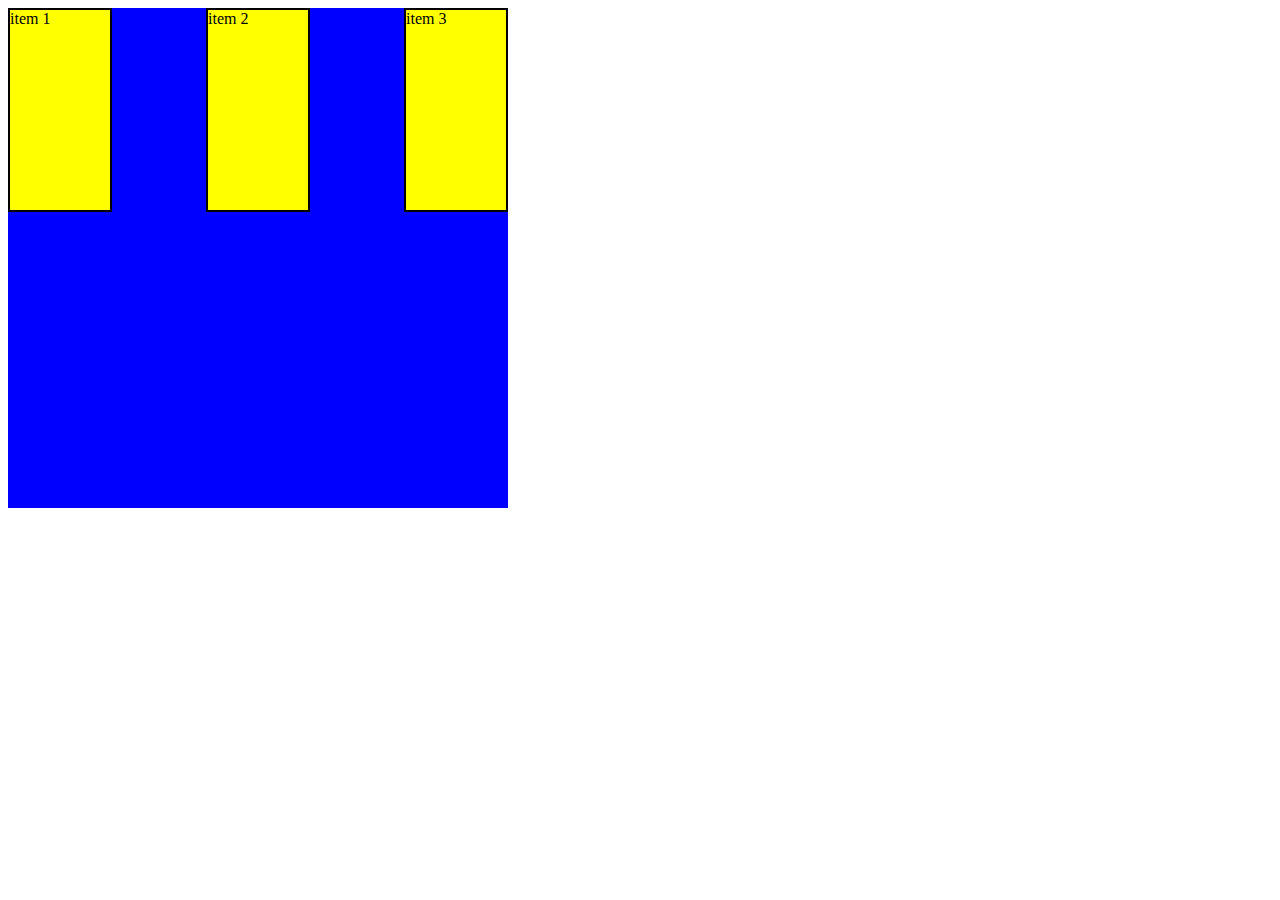
<file: ejercicio2.html>
<!DOCTYPE html>
<html lang="en">
<head>
    <meta charset="UTF-8">
    <meta name="viewport" content="width=device-width, initial-scale=1.0">
    <title>Ejercicio Flex</title>
    <link rel="stylesheet" href="ejercicio2.css">
</head>
<body>
    <div class="padre">
        <div class="hijo">item 1</div>
        <div class="hijo">item 2</div>
        <div class="hijo">item 3</div>
    </div>
</body>
</html>
</file>
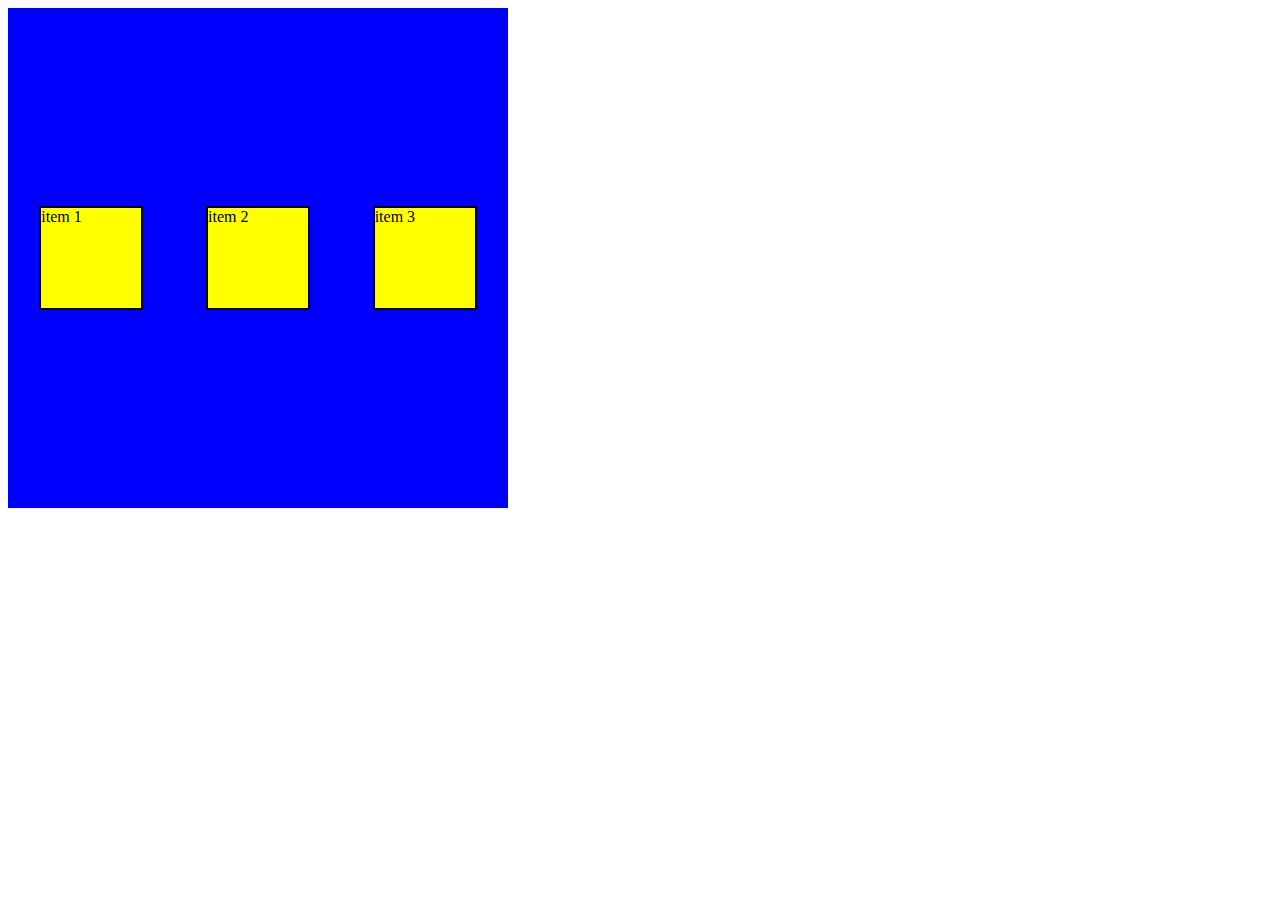
<file: ejercicio3.html>
<!DOCTYPE html>
<html lang="en">
<head>
    <meta charset="UTF-8">
    <meta name="viewport" content="width=device-width, initial-scale=1.0">
    <title>Ejercicio Flex</title>
    <link rel="stylesheet" href="ejercicio3.css">
</head>
<body>
    <div class="padre">
        <div class="hijo">item 1</div>
        <div class="hijo">item 2</div>
        <div class="hijo">item 3</div>

        
    </div>
</body>
</html>
</file>
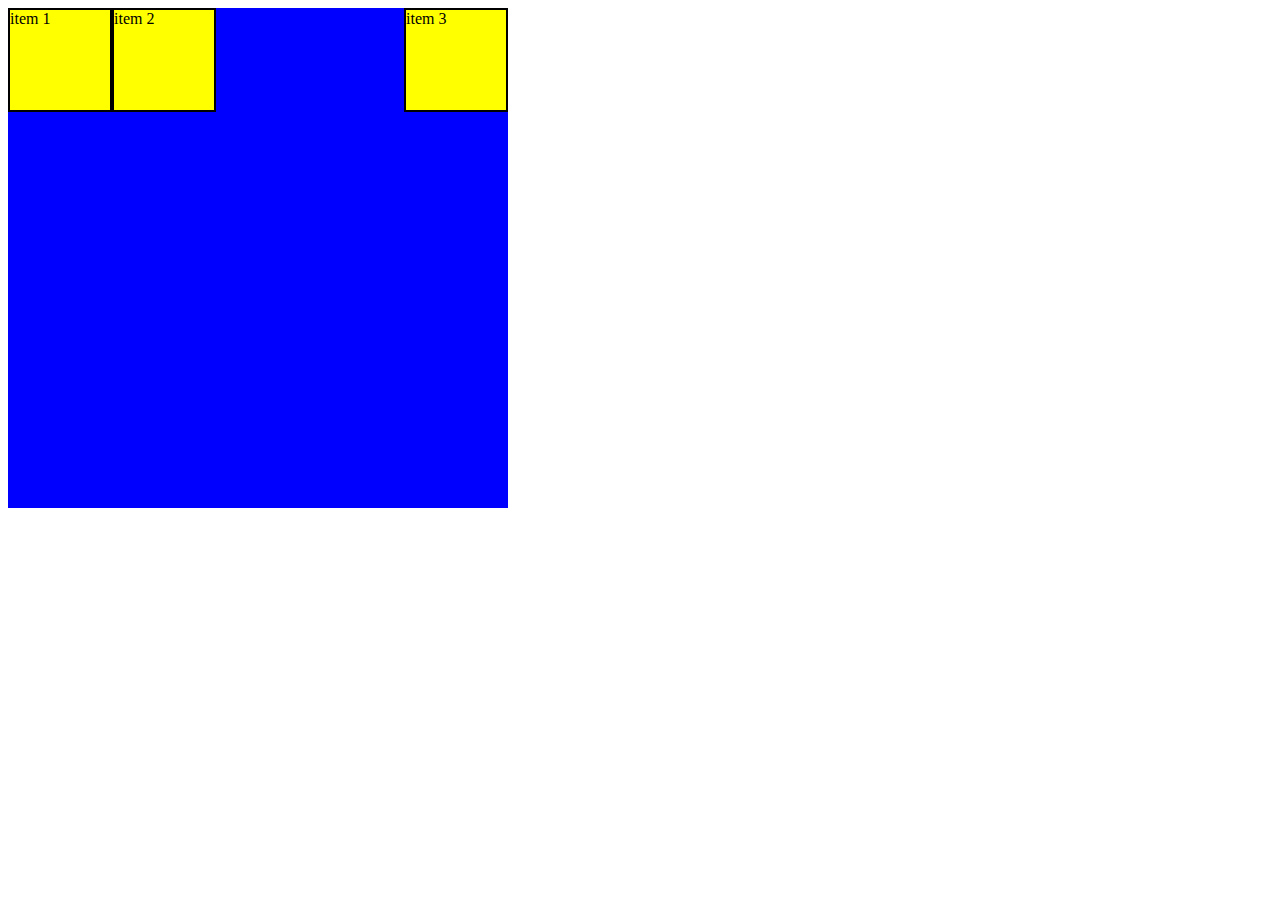
<file: ejercicio4.html>
<!DOCTYPE html>
<html lang="en">
<head>
    <meta charset="UTF-8">
    <meta name="viewport" content="width=device-width, initial-scale=1.0">
    <title>Ejercicio Flex</title>
    <link rel="stylesheet" href="ejercicio4.css">
</head>
<body>
    <div class="padre">
        <div class="hijo">item 1</div>
        <div class="hijo">item 2</div>
        <div class="hijo derecha">item 3</div>
        
    </div>
</boddy>
</html>
</file>
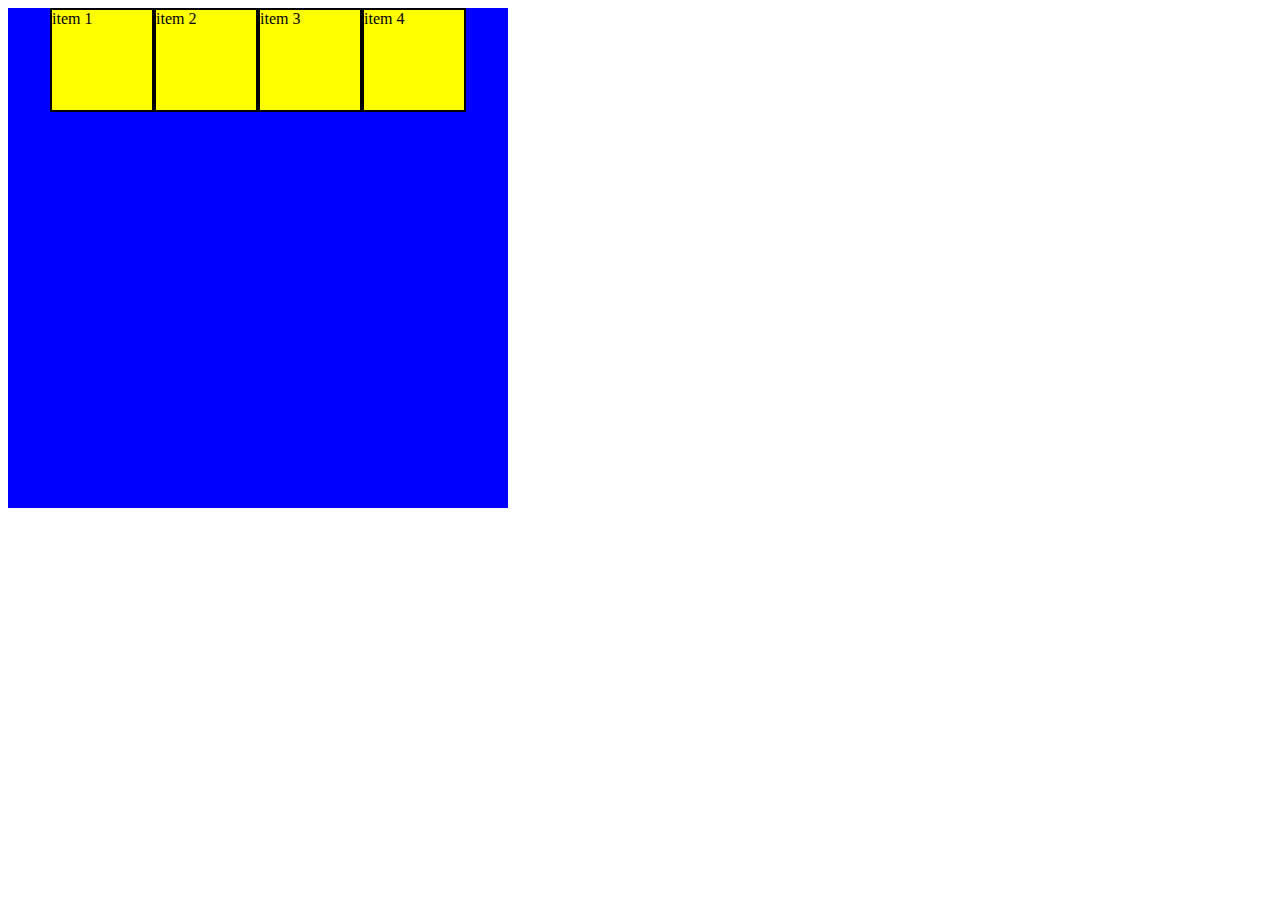
<file: ejercicio5.html>
<!DOCTYPE html>
<html lang="en">
<head>
    <meta charset="UTF-8">
    <meta name="viewport" content="width=device-width, initial-scale=1.0">
    <title>Ejercicio Flexbox5</title>
    <link rel="stylesheet" href="ejercicio5.css">
</head>
<body>
    <div class="padre">
        <div class="hijo">item 1</div>
        <div class="hijo">item 2</div>
        <div class="hijo">item 3</div>
        <div class="hijo">item 4</div>

    </div>

</body>
</html>
</file>
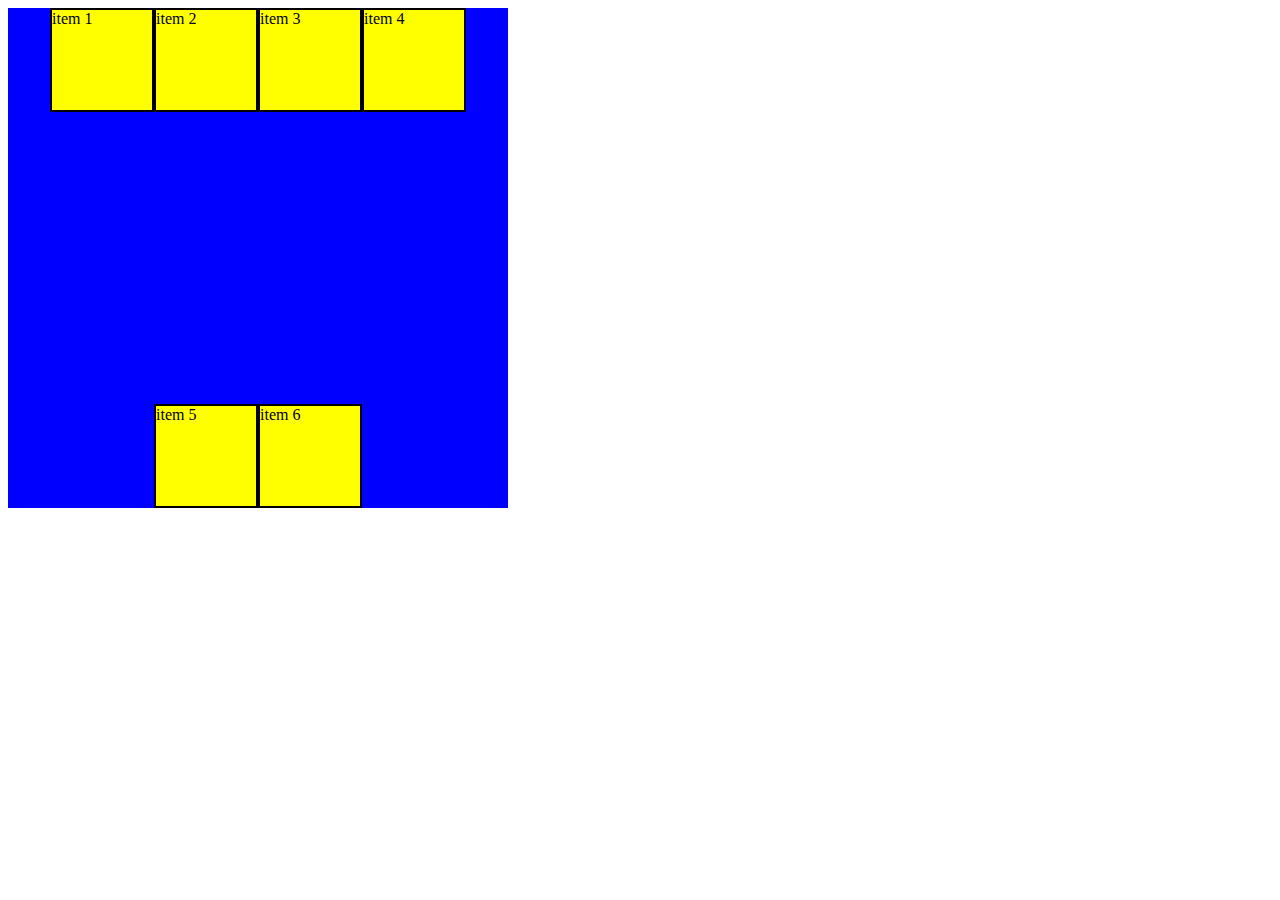
<file: ejercicio6.html>
<!DOCTYPE html>
<html lang="en">
<head>
    <meta charset="UTF-8">
    <meta name="viewport" content="width=device-width, initial-scale=1.0">
    <title>Ejercicio Flexbox6</title>
    <link rel="stylesheet" href="ejercicio6.css">
</head>
<body>
    <div class="padre">
        <div class="hijo">item 1</div>
        <div class="hijo">item 2</div>
        <div class="hijo">item 3</div>
        <div class="hijo">item 4</div>
        <div class="hijo">item 5</div>
        <div class="hijo">item 6</div>
    </div>
</body>
</html>
</file>
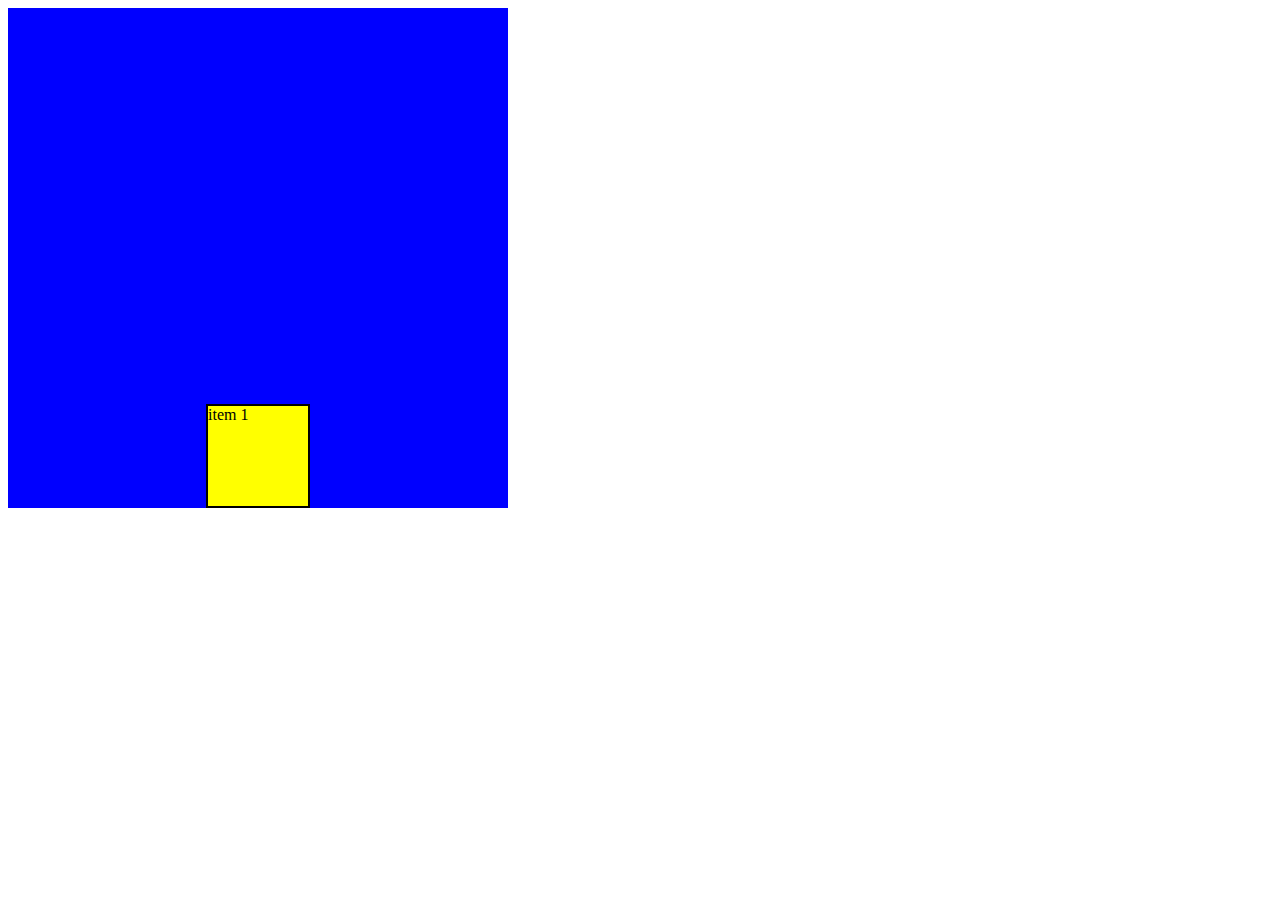
<file: ejercicio7.html>
<!DOCTYPE html>
<html lang="en">
<head>
    <meta charset="UTF-8">
    <meta name="viewport" content="width=device-width, initial-scale=1.0">
    <title>Ejercicio Flexbox7</title>
    <link rel="stylesheet" href="ejercicio7.css">
</head>
<body>
    <div class="padre">
        <div class="hijo">item 1</div>
       
    </div>
</body>
</html>
</file>
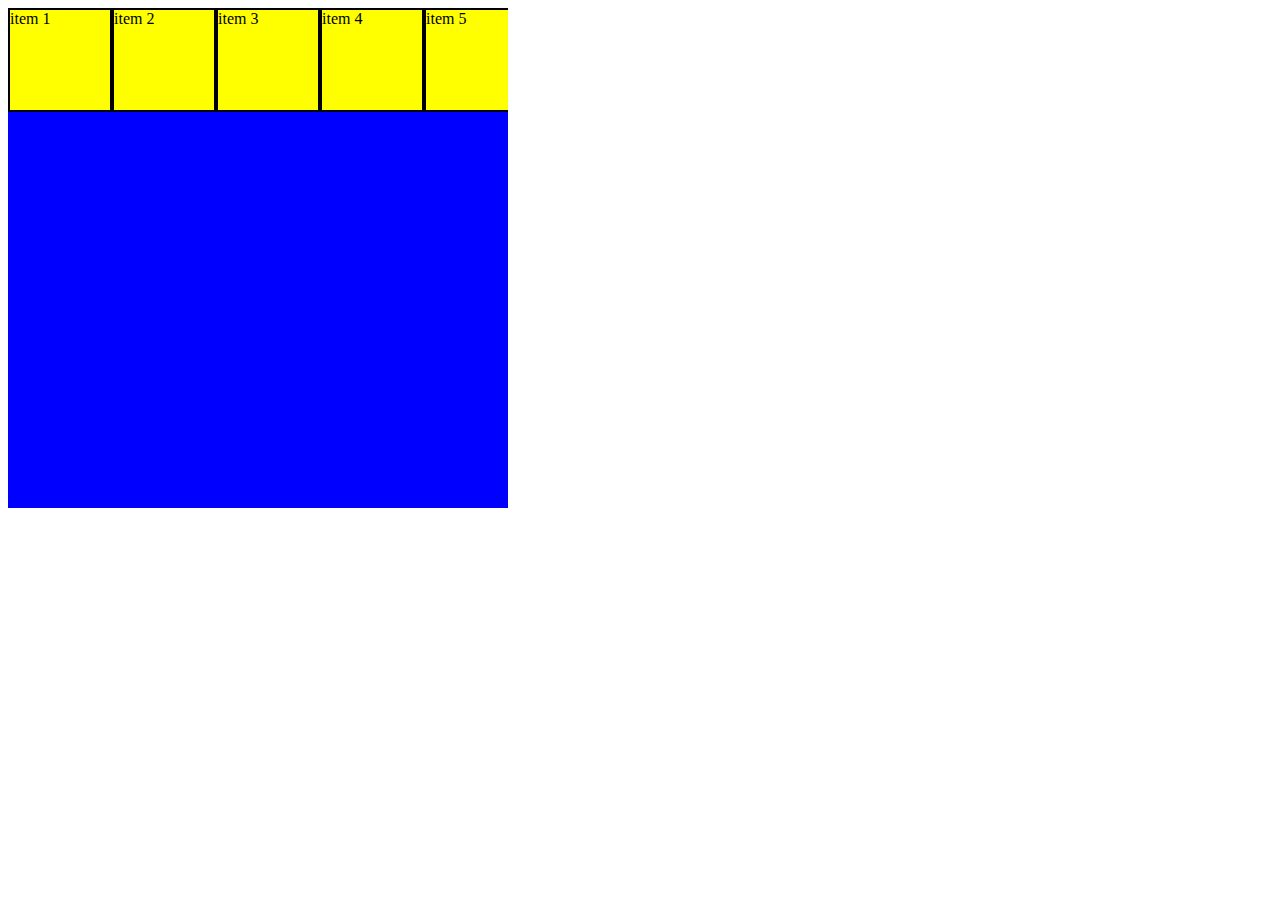
<file: ejercicio8.html>
<!DOCTYPE html>
<html lang="en">
<head>
    <meta charset="UTF-8">
    <meta name="viewport" content="width=device-width, initial-scale=1.0">
    <title>Ejercicio Flexbox8</title>
    <link rel="stylesheet" href="ejercicio8.css">
</head>
<body>
    <div class="padre">
        <div class="hijo">item 1</div>
        <div class="hijo">item 2</div>
        <div class="hijo">item 3</div>
        <div class="hijo">item 4</div>
        <div class="hijo">item 5</div>
        <div class="hijo">item 6</div>
    </div>
</body>
</html>
</file>
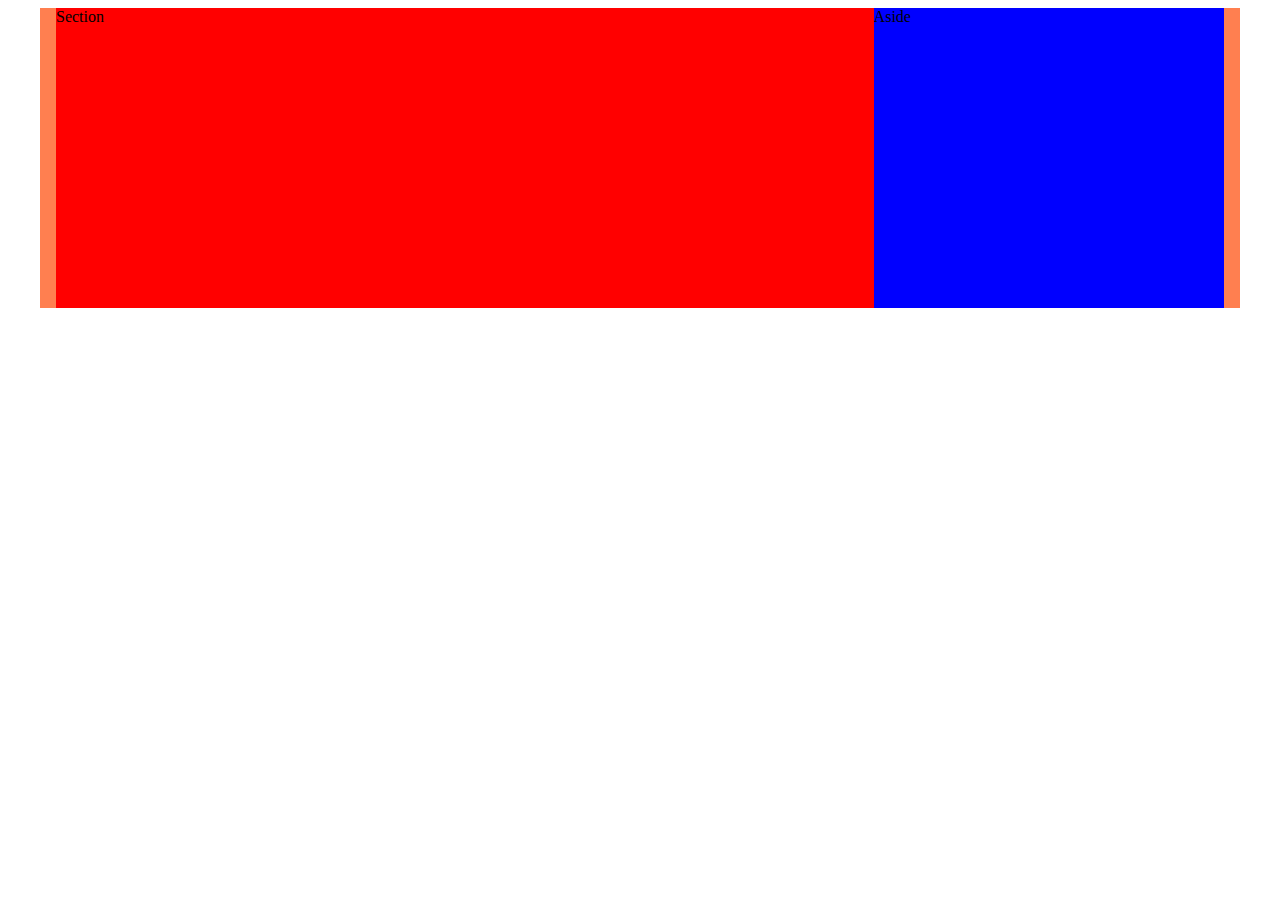
<file: ejercicio9.html>
<!DOCTYPE html>
<html lang="es">
<head>
    <meta charset="UTF-8">
    <meta name="viewport" content="width=device-width, initial-scale=1.0">
    <title>Ejercicio flex</title>
    <link rel="stylesheet" href= "ejercicio9.css">
</head>
<body>
    <div class="container">

        <section>Section</section>
        <aside>Aside</aside>


    </div>
    
</body>
</html>
</file>
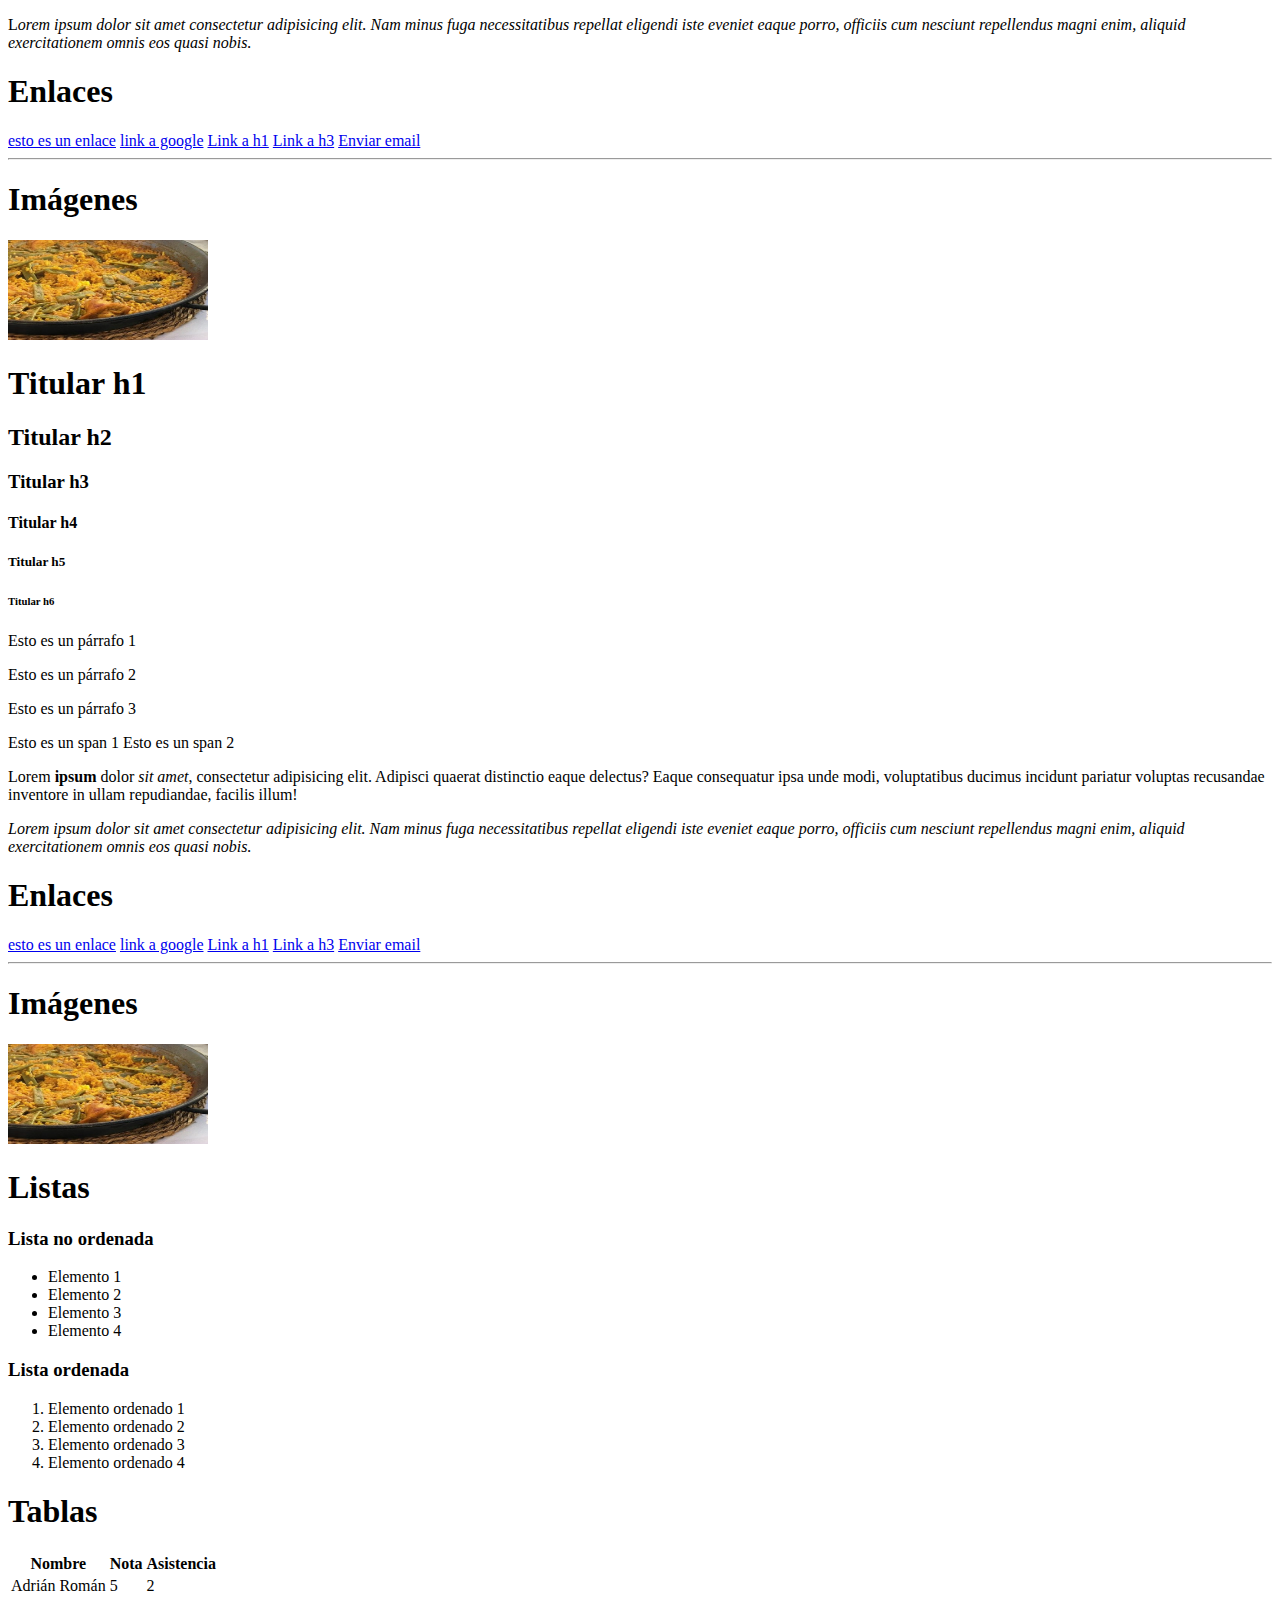
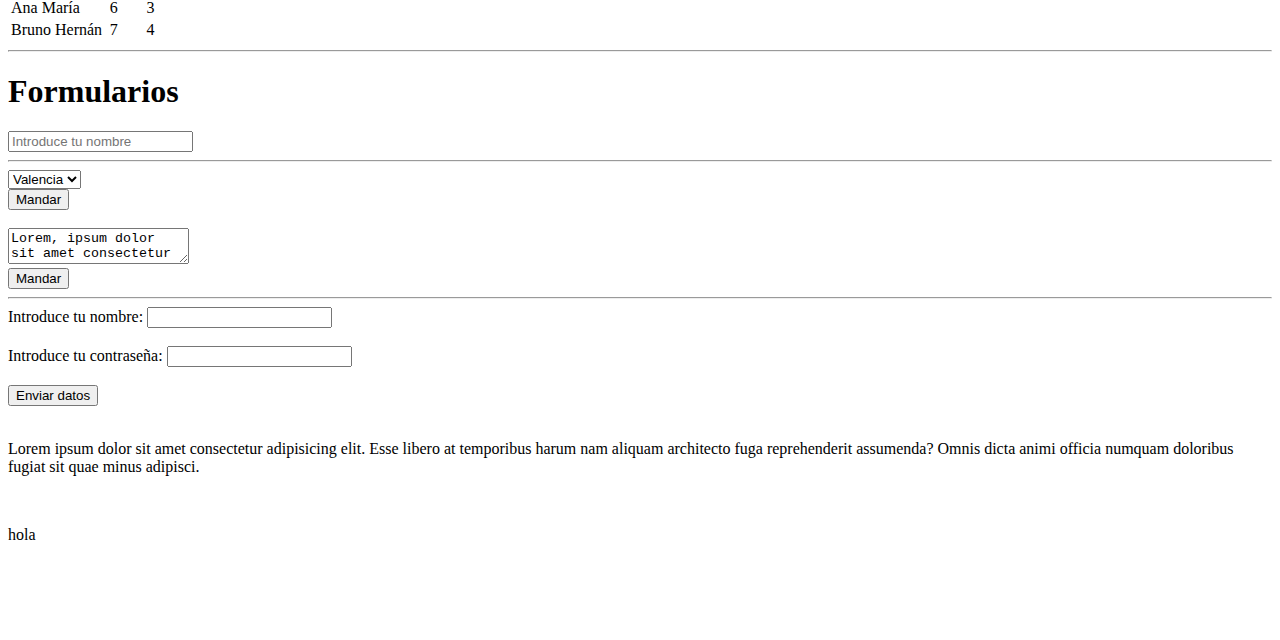
<file: test.html>
<!DOCTYPE html>
<html lang="es">
        <p>L<em>orem ipsum dolor sit amet consectetur adipisicing elit. Nam minus fuga necessitatibus repellat eligendi iste eveniet eaque porro, officiis cum nesciunt repellendus magni enim, aliquid exercitationem omnis eos quasi nobis.</em></p>
        
        <h1>Enlaces</h1>
        
        <a href="index.html" target=_blank>esto es un enlace</a>
        <a href="http://www.google.com" target=_blank>link a google</a>
        <a href="#h1">Link a h1</a>
        <a href="#mi-h3">Link a h3</a>
        <a href="mailto:lalala@gmail.com">Enviar email</a>
        
        <hr>

        <h1>Imágenes</h1>
        <img alt="Paella valenciana" width="200" height="100" src="images/paella-valenciana.jpg"></img>
    <title>Test</title>
</head>

    <h1 id="h1">Titular h1</h1>
    <h2>Titular h2</h2>
    <h3 id="mi-h3">Titular h3</h3>
    <h4>Titular h4</h4>
    <h5>Titular h5</h5>
    <h6>Titular h6</h6>
    <p>Esto es un párrafo 1</p>
    <p>Esto es un párrafo 2</p>
    <p>Esto es un párrafo 3</p>
    <span>Esto es un span 1</span>
    <span>Esto es un span 2</span>

    <p>Lorem <strong>ipsum</strong> dolor <em>sit amet</em>, consectetur adipisicing elit. Adipisci quaerat distinctio eaque delectus? Eaque consequatur ipsa unde modi, voluptatibus ducimus incidunt pariatur voluptas recusandae inventore in ullam repudiandae, facilis illum!</p>
    <p><em>Lorem ipsum dolor sit amet consectetur adipisicing elit. Nam minus fuga necessitatibus repellat eligendi iste eveniet eaque porro, officiis cum nesciunt repellendus magni enim, aliquid exercitationem omnis eos quasi nobis.</em></p>

    <h1>Enlaces</h1>

    <a href="index.html" target=_blank>esto es un enlace</a>
    <a href="http://www.google.com" target=_blank>link a google</a>
    <a href="#h1">Link a h1</a>
    <a href="#mi-h3">Link a h3</a>
    <a href="mailto:lalala@gmail.com">Enviar email</a>

    <hr>

    <h1>Imágenes</h1>
    <img alt="Paella valenciana" width="200" height="100" src="images/paella-valenciana.jpg"></img>
    <br>

    <h1>Listas</h1>
    <h3>Lista no ordenada</h3>
    <ul>
        <li>Elemento 1</li>
        <li>Elemento 2</li>
        <li>Elemento 3</li>
        <li>Elemento 4</li>
    </ul>

    <h3>Lista ordenada</h3>
    <ol>
        <li>Elemento ordenado 1</li>
        <li>Elemento ordenado 2</li>
        <li>Elemento ordenado 3</li>
        <li>Elemento ordenado 4</li>
    </ol>

    <h1>Tablas</h1>

    <table>
        <tr>
            <th>Nombre</th>
            <th>Nota</th>
            <th>Asistencia</th>
        </tr>
        <tr>
            <td>Adrián Román</td>
            <td>5</td>
            <td>2</td>
        </tr>
        <tr>
            <td>Ana María</td>
            <td>6</td>
            <td>3</td>
        </tr>
        <tr>
            <td>Bruno Hernán</td>
            <td>7</td>
            <td>4</td>
        </tr>
    </table>

    <hr>

    <h1>Formularios</h1>

    <form>
        <input type="text" placeholder="Introduce tu nombre">
        <hr>
        <select>
            <option>Valencia</option>
            <option>Madrid</option>
            <oprion>Barcelona</oprion>
            <option>Sevilla</option>
        </select>
        <br>
        <input type="submit" value="Mandar">
        <br><br>
        <textarea
            placeholder="Introduce tu mensaje">Lorem, ipsum dolor sit amet consectetur adipisicing elit. Voluptas, ad tenetur assumenda tempora ducimus vero, ipsa, aliquam exercitationem harum iusto velit aliquid! Omnis quis, temporibus cupiditate consequatur libero dolores debitis?</textarea>
        <br>
        <button>Mandar</button>
    </form>
    <hr>
    <form>
        <label>Introduce tu nombre: <input type="text"></label>
        <br><br>
        <label>Introduce tu contraseña: <input type="password"></label>
        <br><br>
        <button>Enviar datos</button>
    </form>
    <br>
    <p>Lorem ipsum dolor sit amet consectetur adipisicing elit. Esse libero at temporibus harum nam aliquam architecto fuga reprehenderit assumenda? Omnis dicta animi officia numquam doloribus fugiat sit quae minus adipisci.</p>
    <br>
    <p>hola</p>
    <br>
    <br>
    <br>
    <br>

</body>

</html>
</file>
<file: ejercicio2.css>
.padre {
    display:flex;
    background-color:blue;
    width: 500px;
    height: 500px;
    justify-content: space-between;
}

.hijo{
    background-color: yellow;
    border: 2px solid black;
    height: 200px;
    width: 100px;
}
</file>
<file: ejercicio3.css>
.padre {
    display:flex;
    background-color:blue;
    width: 500px;
    height: 500px;

    flex-direction: row;
    justify-content: space-around; /*"horizontal" */
    align-items: center; /*"vertical"*/
}

.hijo{
    background-color: yellow;
    border: 2px solid black;
    height: 100px;
    width: 100px;

}
</file>
<file: ejercicio4.css>
.padre {
    display:flex;
    background-color:blue;
    width: 500px;
    height: 500px;
}

.hijo{
    background-color: yellow;
    border: 2px solid black;
    height: 100px;
    width: 100px;
}

.derecha{
    margin-left: auto;
}
</file>
<file: ejercicio5.css>
.padre {
    display:flex;
    background-color:blue;
    width: 500px;
    height: 500px;
    justify-content: center;
    align-content: center;
}

.hijo{
    background-color: yellow;
    border: 2px solid black;
    height: 100px;
    width: 100px;
   
}
</file>
<file: ejercicio6.css>
.padre {
    display:flex;
    background-color:blue;
    width: 500px;
    height: 500px;

    flex-wrap: wrap;
    justify-content: center;
    align-content:space-between;

}

.hijo{
    background-color: yellow;
    border: 2px solid black;
    height: 100px;
    width: 100px;
    
    
}
</file>
<file: ejercicio7.css>
.padre {
    display:flex;
    background-color:blue;
    width: 500px;
    height: 500px;
    justify-content: center;
    align-items: flex-end;

}

.hijo{
    background-color: yellow;
    border: 2px solid black;
    height: 100px;
    width: 100px;
    
}
</file>
<file: ejercicio8.css>
.padre {
    display:flex;
    background-color:blue;
    width: 500px;
    height: 500px;

    overflow-x:scroll;

}

.hijo {
    background-color: yellow;
    border: 2px solid black;
    height: 100px;
    width: 100px;
    flex-shrink: 0 ;

}
</file>
<file: ejercicio9.css>
*{box-sizing: border-box}

.container {
    width: 100%;
    max-width: 1200px;
    margin: 0 auto;
    padding: 0 1em;
    background-color: coral;
    display: flex;
}

section {
    background-color: red;
    width: 70%;
    height: 300px;
}

aside {
    background-color: blue;
    width:30%;
    height: 300px;
    flex-shrink: 0;
}
</file>
